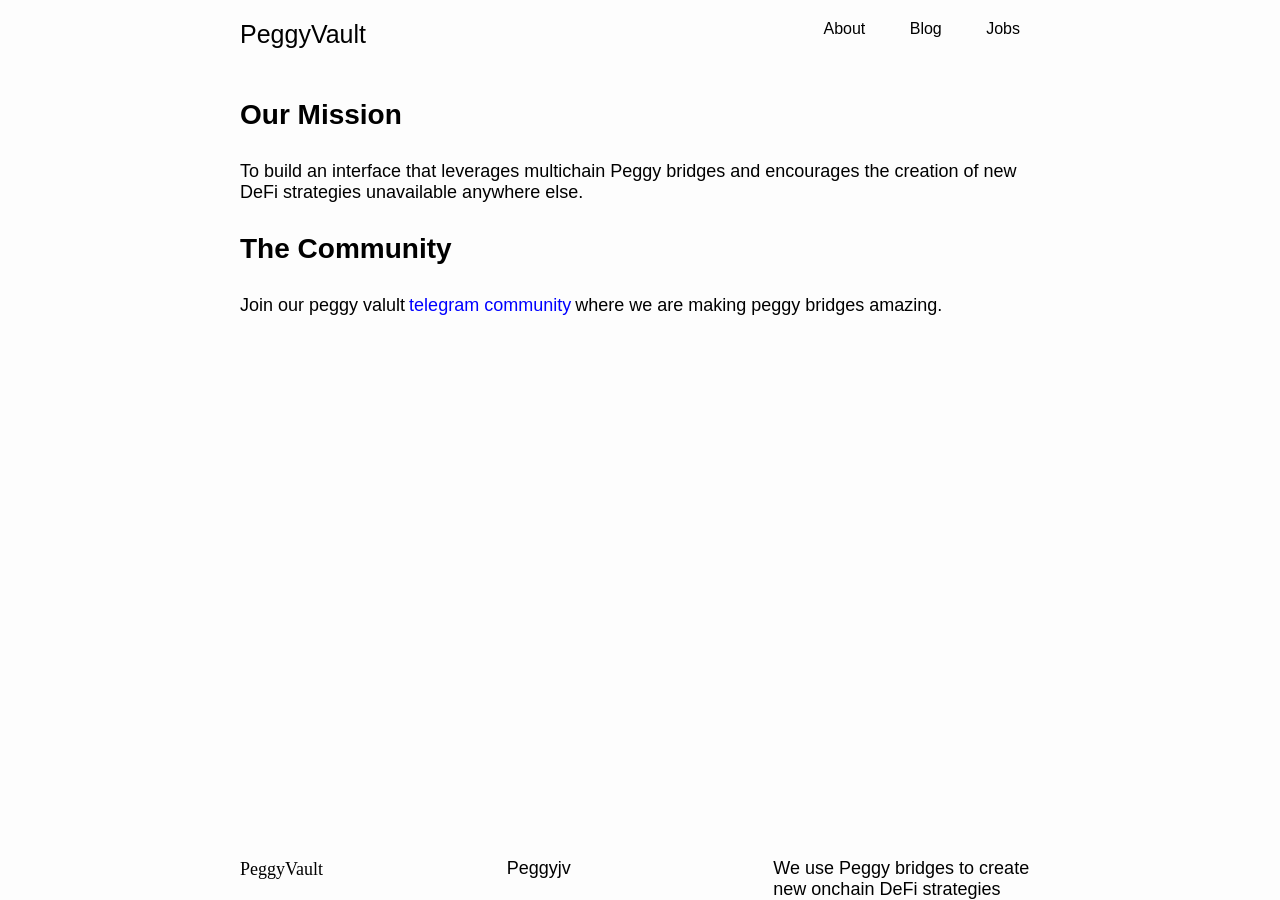
<file: index.html>
<!DOCTYPE html>
<html lang="en">

<head>
    <meta charset="UTF-8">
    <meta http-equiv="X-UA-Compatible" content="IE=edge">
    <meta name="viewport" content="width=device-width, initial-scale=1.0">
    <title>Peggyjv</title>
    <link rel="stylesheet" href="peggy.css">
    <link rel="stylesheet" href="https://cdn.jsdelivr.net/npm/boxicons@2.0.5/css/boxicons.min.css">
</head>

<body>
    <!-- header and nav bar-->
    <div class="container">
        <div class="header grid">
            <h3><a class="sitetitle" href="https//www.com/google">PeggyVault</a></h3>
            <div class="nav">
                <ul>
                    <li><a href="https//www.com/google">About</a></li>
                    <li><a href="https//www.com/google">Blog</a></li>
                    <li><a href="https//www.com/google">Jobs</a></li>
                </ul>
            </div>
        </div>
        <div class="sitebody">
            <h1>Our Mission</h1>
            <p>To build an interface that leverages multichain Peggy bridges and encourages the creation of new DeFi
                strategies unavailable anywhere else.</p>
            <h1>The Community</h1>
            <p>Join our peggy valult<a class="tel" href="https://www.google.com">telegram community</a>where we are
                making peggy
                bridges amazing.
            </p>
        </div>
        <!-- footer-->
        <div class="footer grided">
            <div>
                <p class="bx bx-facebook">PeggyVault</p>
            </div>
            <div>
                <p>Peggyjv</p>
            </div>
            <div>
                <p>We use Peggy bridges to create new onchain DeFi strategies</p>
            </div>
        </div>
    </div>
</body>

</html>
</file>
<file: peggy.css>
ul{
    list-style-type: none;
}

li {
    display: inline-flex;
}

a {
    text-decoration: none;
    padding: 0 20px;
    color: black;
    margin: 20px 0;
}


.nav{
    text-align: right;
}
h3{
    font-size: 25px;
    font-weight: lighter;
    margin: 20px 0;
}
h1{
    font-size: 28px;
    font-weight: bolder;
    margin: 30px 0px
}
.container{
        max-width: 800px;
        margin: auto;
}

.sitetitle{
    margin: 0;
    padding: 0;
}

.grid {
    display: grid;
    grid-template-columns: 1fr 1fr;
}

.tel {
    margin: auto;
    padding: 4px;
    color: blue;
}

a:hover{
    text-decoration: underline;
}

* {
    margin: 0;
    padding: 0;
    font-family: "Segoe UI", Roboto, Helvetica, Arial, sans-serif, "Apple Color Emoji", "Segoe UI Emoji", "Segoe UI Symbol";
    background-color: #fdfdfd;
}

.footer{
    position: fixed;
    bottom: 0%;
    max-width: 800px;
    margin: auto;
}

.grided{
    display: grid;
    grid-template-columns: 1fr 1fr 1fr;
}

p{
    font-size: 18px;
}

@media screen and (max-width: 480px) {
    .container {
        max-width: 450px;
        margin: auto;
    }

    a {
        padding: 0 10px;
        margin: 20px 0;
    }
}
</file>
